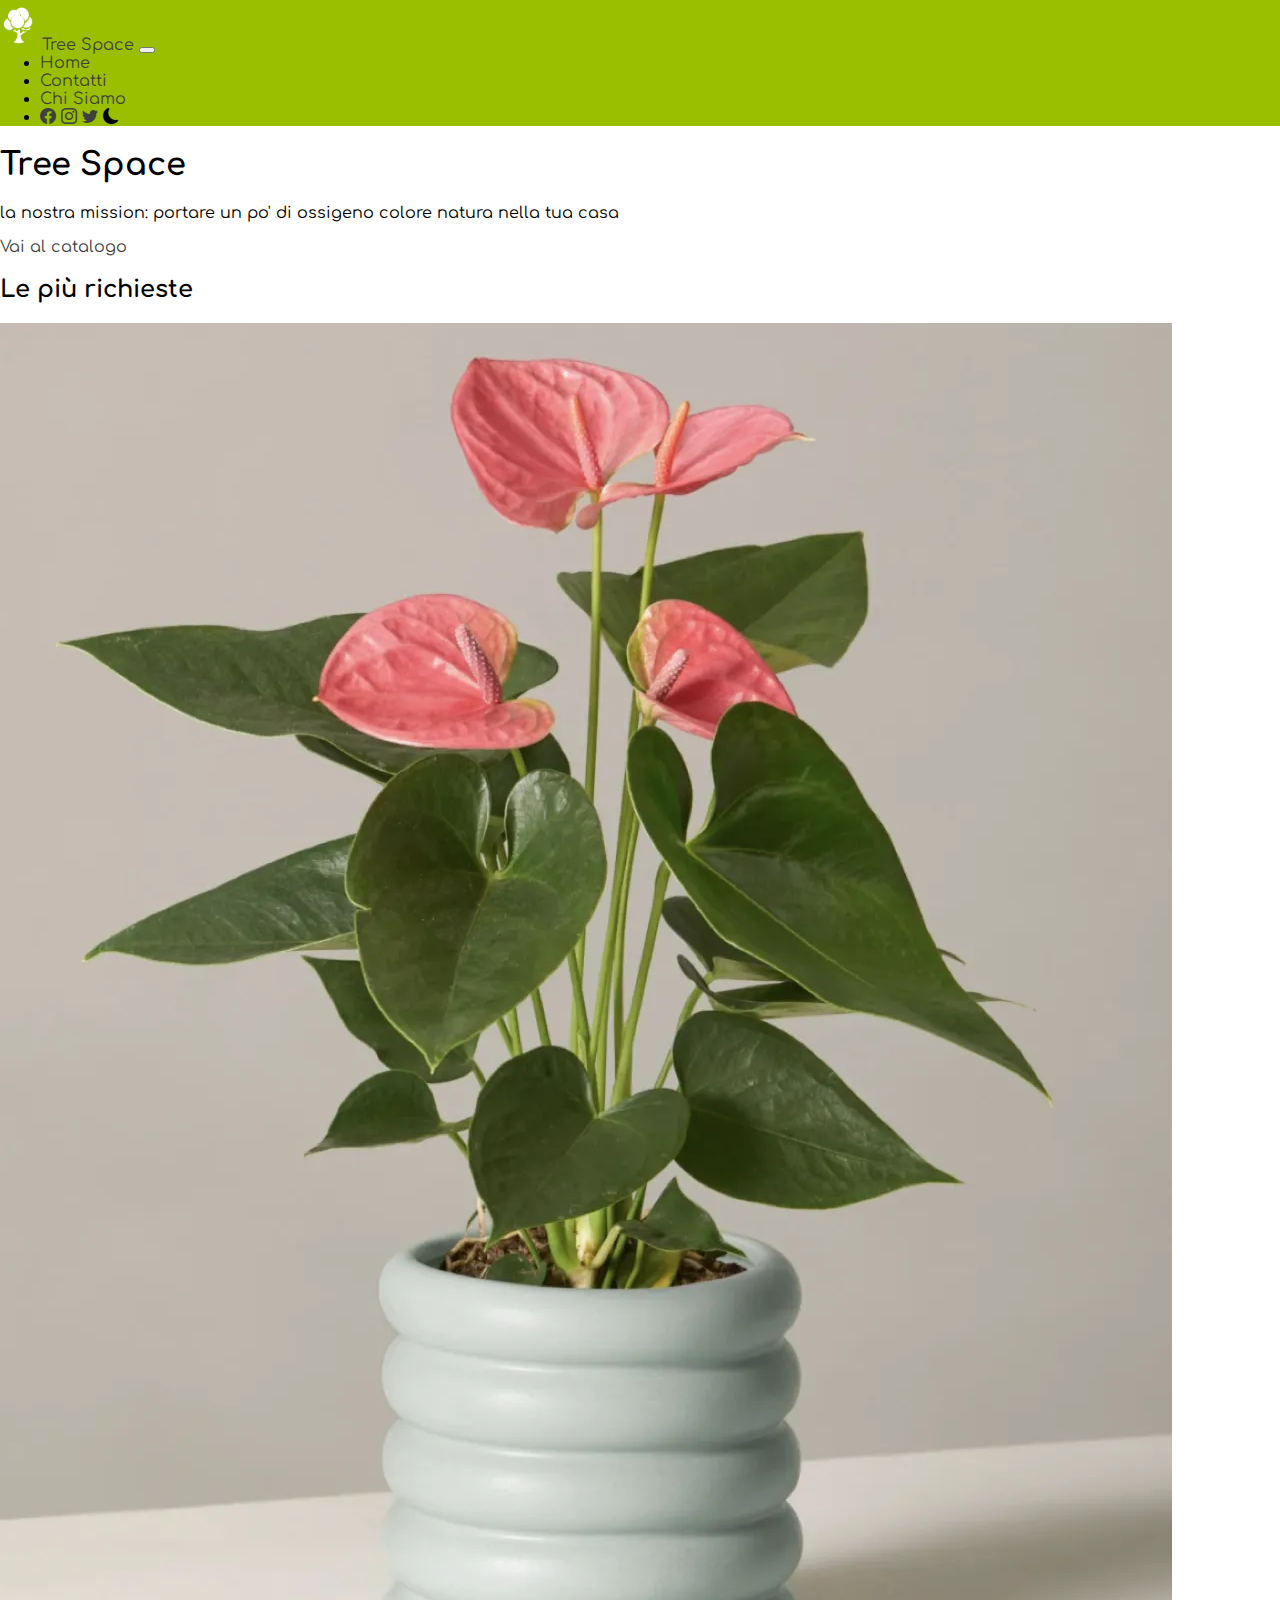
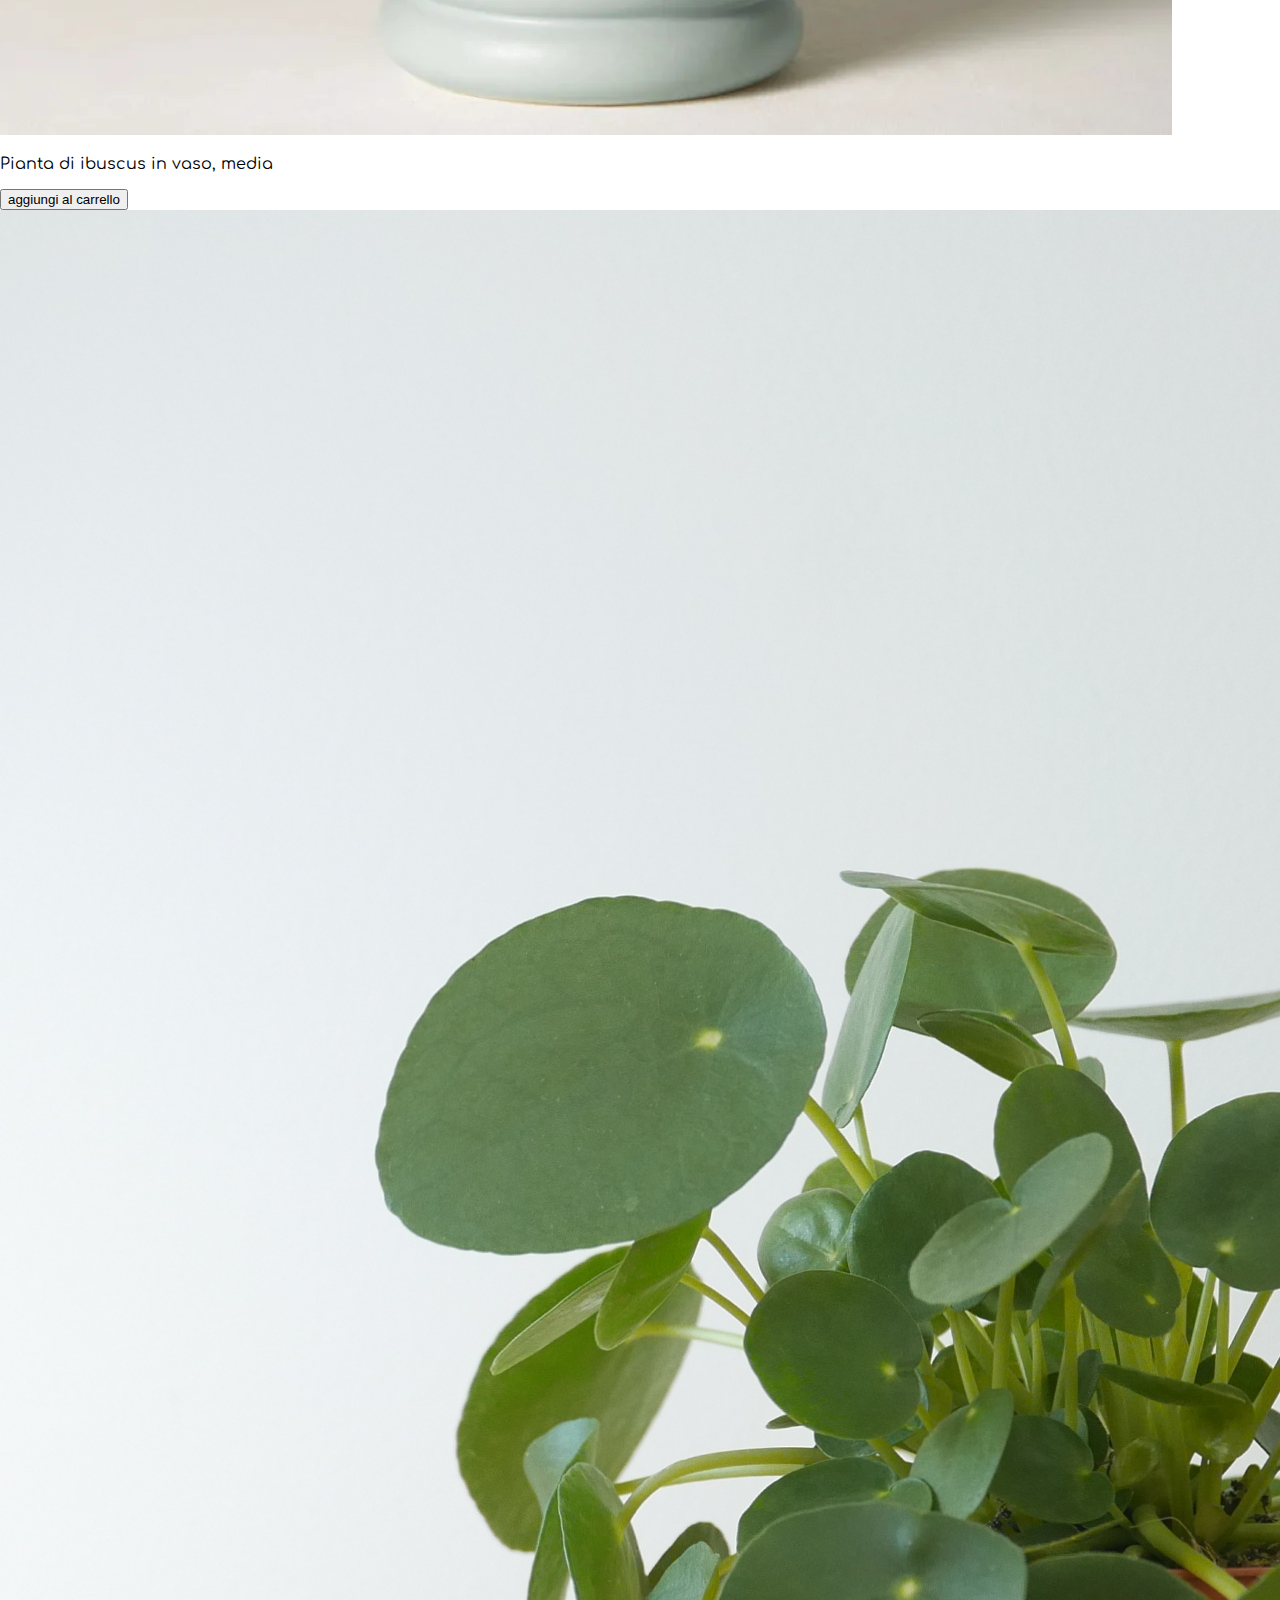
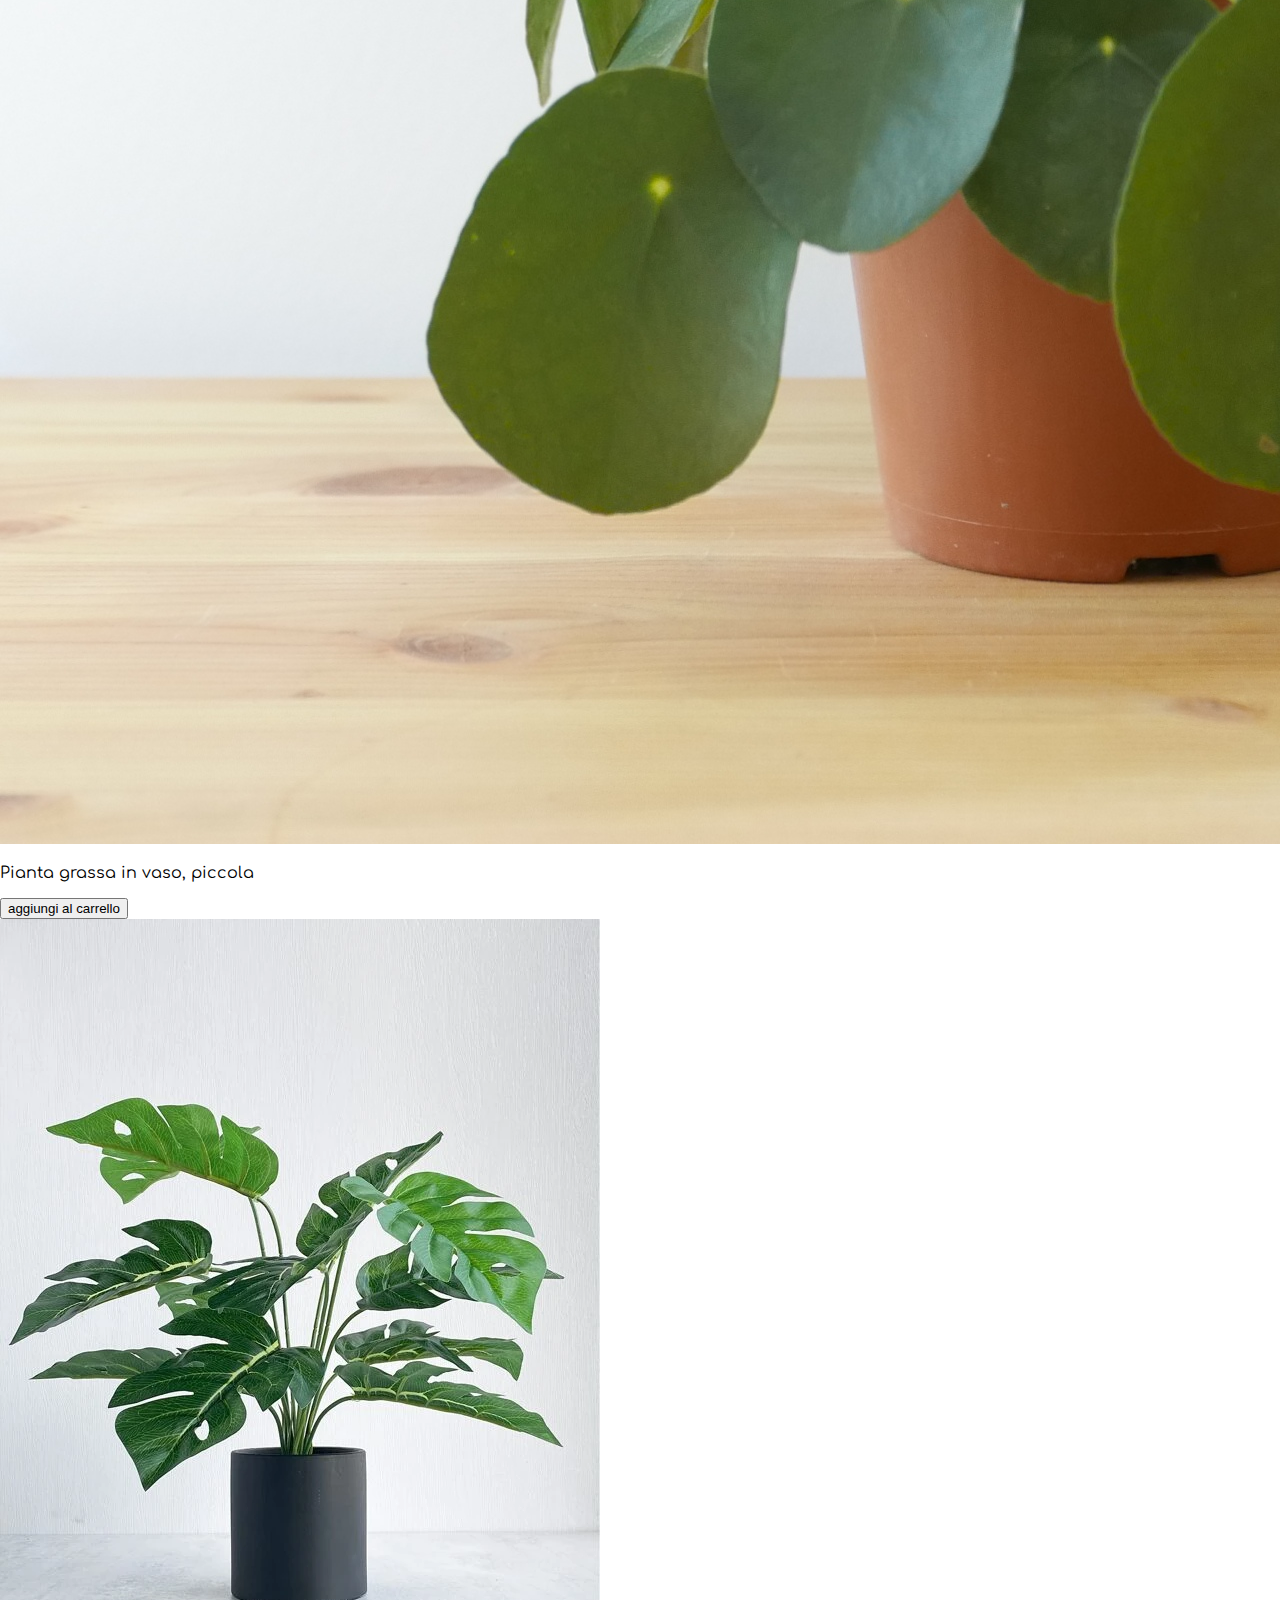
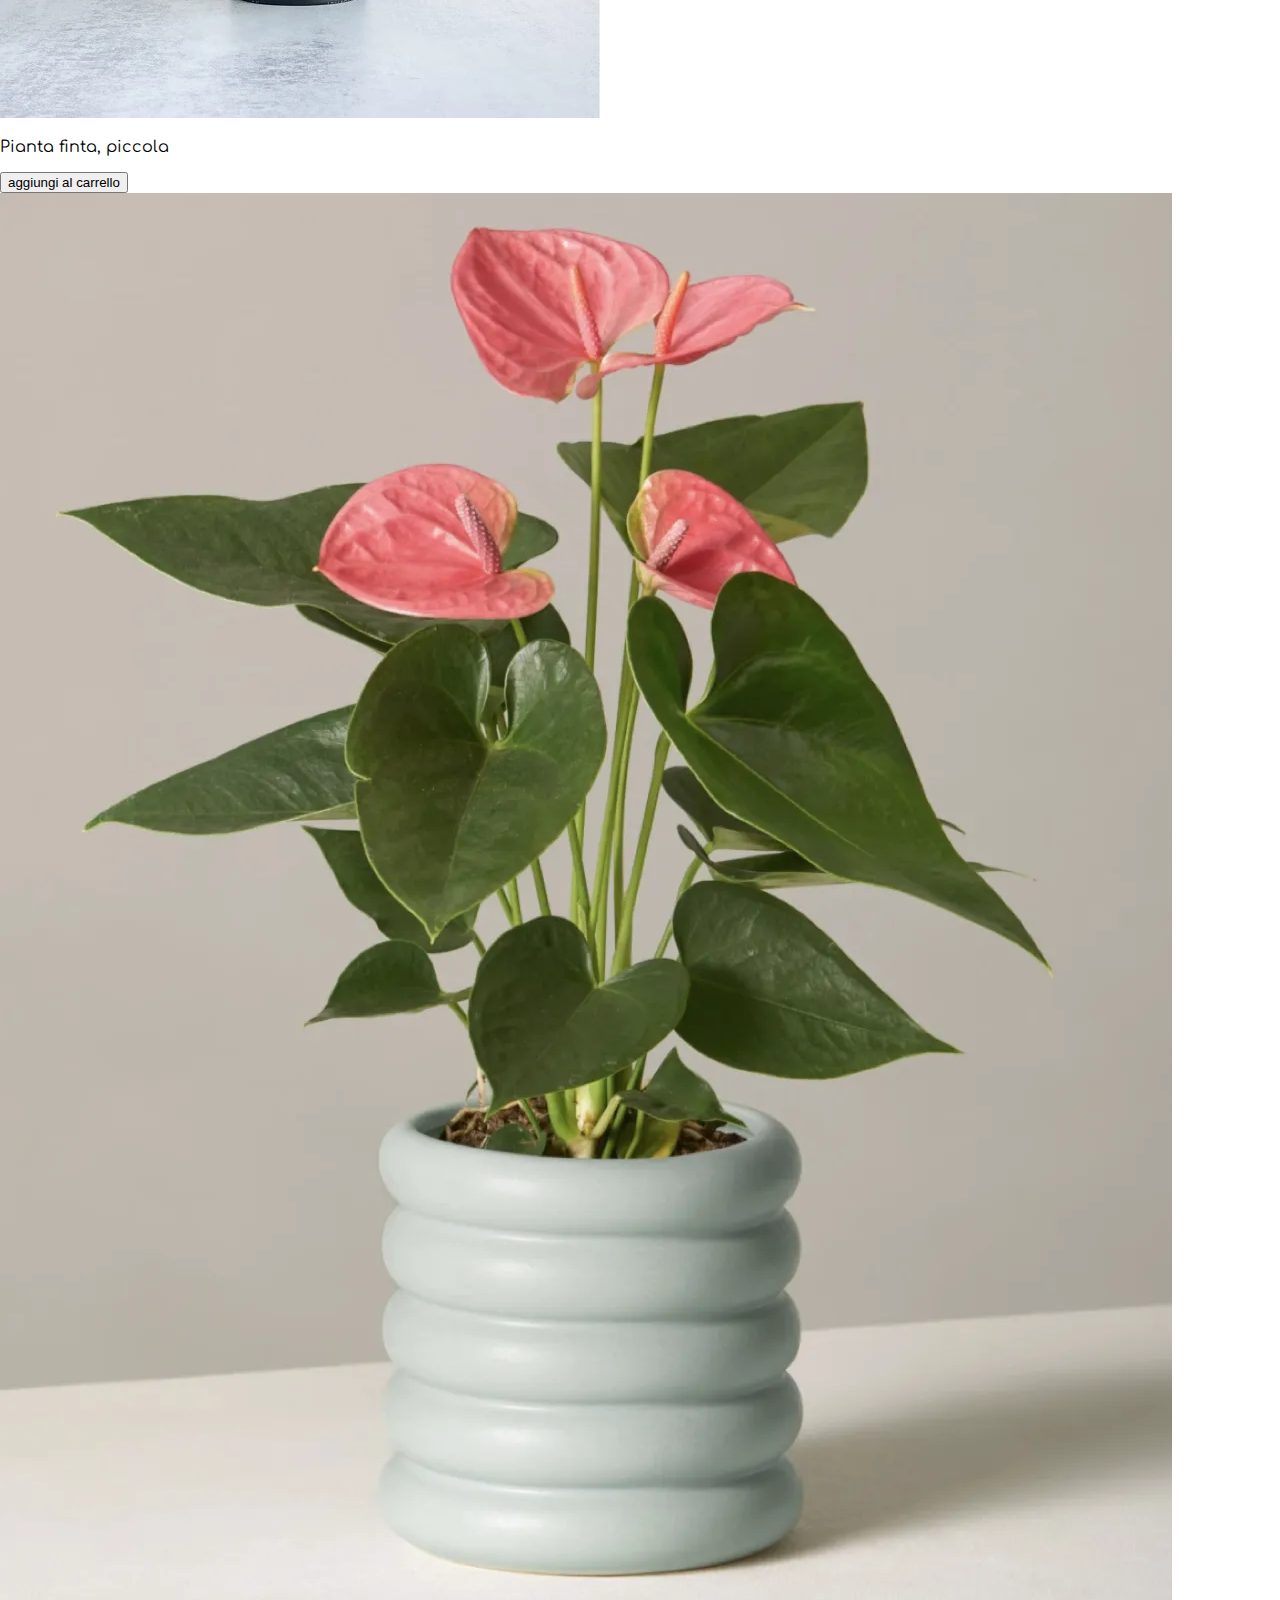
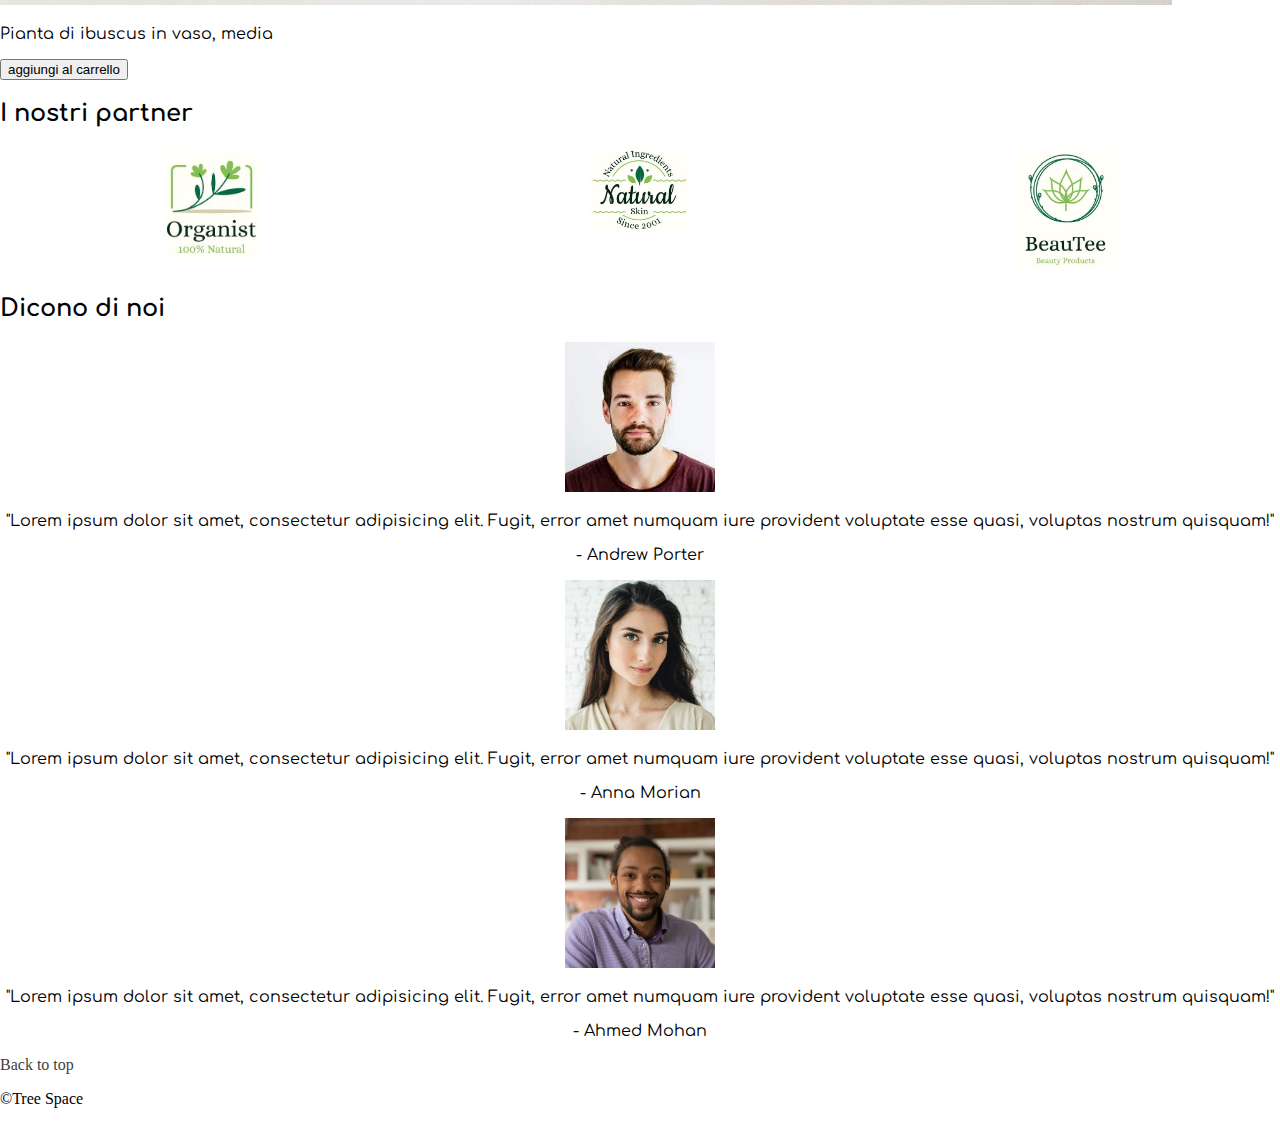
<file: index.html>
<!doctype html>
<html lang="en">

<head>
    <meta charset="utf-8">
    <meta name="viewport" content="width=device-width, initial-scale=1">
    <meta name="description" content="">
    <meta name="author" content="Mark Otto, Jacob Thornton, and Bootstrap contributors">
    <meta name="generator" content="Hugo 0.108.0">
    <title>Tree Space Store</title>

    <link rel="canonical" href="https://getbootstrap.com/docs/5.3/examples/album/">

    <link href="https://cdn.jsdelivr.net/npm/bootstrap@5.3.0-alpha1/dist/css/bootstrap.min.css" rel="stylesheet"
        integrity="sha384-GLhlTQ8iRABdZLl6O3oVMWSktQOp6b7In1Zl3/Jr59b6EGGoI1aFkw7cmDA6j6gD" crossorigin="anonymous">
    <link rel="stylesheet" href="https://cdn.jsdelivr.net/npm/bootstrap-icons@1.10.3/font/bootstrap-icons.css">
    <link rel="stylesheet" href="./assets/css/app.css">
    <style>
        .bd-placeholder-img {
            font-size: 1.125rem;
            text-anchor: middle;
            -webkit-user-select: none;
            -moz-user-select: none;
            user-select: none;
        }

        @media (min-width: 768px) {
            .bd-placeholder-img-lg {
                font-size: 3.5rem;
            }
        }
    </style>


</head>

<body>

    <header>
        <nav class="navbar navbar-expand-md">
            <a href="#">
                <img src="./assets/img/albero.jpg" alt="albero-logo">
                Tree Space
            </a>
            <button class="navbar-toggler" type="button" data-toggle="collapse" data-target="#navbarNav"
                aria-controls="navbarNav" aria-expanded="false" aria-label="Toggle navigation">
                <span class="navbar-toggler-icon"></span>
            </button>
            <div class="collapse navbar-collapse" id="navbarNav">
                <ul class="navbar-nav">
                    <li class="nav-item active"><a class="nav-link" href="#">Home</a></li>
                    <li class="nav-item"><a class="nav-link" href="./contatti.html">Contatti<a></li>
                    <li class="nav-item"><a class="nav-link" href="./aboutUs.html">Chi Siamo</a></li>

                    <li class="nav-item">
                        <a href="https://www.facebook.com/">
                            <i class="bi bi-facebook me-2"></i>
                        </a>
                        <a href="https://www.instagram.com/"><i class="bi bi-instagram me-2"></i>
                        </a>
                        <a href="https://www.twitter.com/"><i class="bi bi-twitter me-2"></i></a>
                        <i class="bi bi-moon-fill dark-theme ms-2"></i>
                        <i class="bi bi-sun-fill light-theme ms-2"></i>
                </ul>
            </div>
        </nav>
    </header>

    <main>

        <section class="p-5 text-center ">
            <!-- <img src="./assets/img/piante_appartamento.jpg"
                style="position: absolute; top:0; left:0; opacity: 0.3; width: 100%; aspect-ratio: 1/1;" alt=""> -->
            <div class="row py-lg-5">
                <div class="col-lg-6 col-md-8 mx-auto">
                    <h1 class="fw-light">Tree Space</h1>
                    <p class="lead text-muted">
                        la nostra mission: portare un po' di ossigeno colore natura nella tua casa
                    </p>
                    <p>
                        <a href="#" class="btn btn-success my-2">Vai al catalogo</a>
                    </p>
                </div>
            </div>
        </section>
        <div class="container">


            <div class="album py-4 ">
                <h2>Le più richieste</h2>
                <!-- <div class="row row-cols-1 row-cols-sm-2 row-cols-md-3 g-3"> -->
                <div class="row  g-3">
                    <div class="col-12 col-sm-6 col-md-4 col-lg-3">
                        <div class="card shadow-sm">
                            <img src="./assets/img/pianta1.webp" alt="pianta">
                            <div class="card-body d-flex flex-column justify-content-between">
                                <p class="card-text">Pianta di ibuscus in vaso, media</p>
                                <div class="d-flex justify-content-between align-items-center">
                                    <div class="btn-group">
                                        <button type="button" class="btn btn-sm btn-outline-success">aggiungi al
                                            carrello</button>
                                    </div>
                                </div>
                            </div>
                        </div>
                    </div>
                    <div class="col-12 col-sm-6 col-md-4 col-lg-3">
                        <div class="card shadow-sm">
                            <img src="./assets/img/pianta2.jpg" alt="pianta">
                            <div class="card-body d-flex flex-column justify-content-between">
                                <p class="card-text">Pianta grassa in vaso, piccola</p>
                                <div class="d-flex justify-content-between align-items-center">
                                    <div class="btn-group">
                                        <button type="button" class="btn btn-sm btn-outline-success">aggiungi al
                                            carrello</button>
                                    </div>
                                </div>
                            </div>
                        </div>
                    </div>
                    <div class="col-12 col-sm-6 col-md-4 col-lg-3">
                        <div class="card shadow-sm">
                            <img src="./assets/img/pianta3.webp" alt="pianta1">
                            <div class="card-body d-flex flex-column justify-content-between">
                                <p class="card-text">Pianta finta, piccola</p>
                                <div class="d-flex justify-content-between align-items-center">
                                    <div class="btn-group">
                                        <button type="button" class="btn btn-sm btn-outline-success">aggiungi al
                                            carrello</button>
                                    </div>
                                </div>
                            </div>
                        </div>
                    </div>
                    <div class="col-12 col-sm-6 col-md-4 col-lg-3">
                        <div class="card shadow-sm">
                            <img src="./assets/img/pianta1.webp" alt="pianta1">
                            <div class="card-body d-flex flex-column justify-content-between">
                                <p class="card-text">Pianta di ibuscus in vaso, media</p>
                                <div class="d-flex justify-content-between align-items-center">
                                    <div class="btn-group">
                                        <button type="button" class="btn btn-sm btn-outline-success">aggiungi al
                                            carrello</button>
                                    </div>
                                </div>
                            </div>
                        </div>
                    </div>

                </div>
            </div>


            <div class="partners my-4">
                <h2 class="pt-4 mt-4">I nostri partner</h2>
                <div class="partners-list">
                    <div class="partner"><img src="./assets/img/logo2.png" alt=""></div>
                    <div class="partner"><img src="./assets/img/logo3.png" alt=""></div>
                    <div class="partner"><img src="./assets/img/logo4.png" alt=""></div>
                </div>
            </div>

            <!--inizio carosello -->
            <h2 class="pt-4 mt-4 d-none d-sm-block">Dicono di noi</h2>
            <div id="carousel-testimonials" class="carousel slide d-none d-sm-block mb-4 carousel-dark "
                data-ride="carousel">
                <div class="carousel-inner">
                    <div class="carousel-item active" data-interval="100000">
                        <img src="./assets/img/testimonial1.jpeg" class=" my-4 rounded-circle shadow-1-strong"
                            alt="sample image" />
                        <p class="lead font-italic mx-4 mx-md-5">
                            "Lorem ipsum dolor sit amet, consectetur adipisicing elit. Fugit, error amet
                            numquam iure provident voluptate esse quasi, voluptas nostrum quisquam!"
                        </p>
                        <p class="text-muted mb-0">- Andrew Porter </p>
                    </div>
                    <div class="carousel-item" data-interval="100000">
                        <img src="./assets/img/testimonial2.jpg" class="my-4 rounded-circle shadow-1-strong"
                            alt="sample image" />
                        <p class="lead font-italic mx-4 mx-md-5">
                            "Lorem ipsum dolor sit amet, consectetur adipisicing elit. Fugit, error amet
                            numquam iure provident voluptate esse quasi, voluptas nostrum quisquam!"
                        </p>
                        <p class="text-muted mb-0">- Anna Morian</p>
                    </div>
                    <div class="carousel-item" data-interval="100000">

                        <img src="./assets/img/testimonial3.jpg" class="my-4 rounded-circle shadow-1-strong"
                            alt="sample image" />
                        <p class="lead font-italic mx-4 mx-md-5">
                            "Lorem ipsum dolor sit amet, consectetur adipisicing elit. Fugit, error amet
                            numquam iure provident voluptate esse quasi, voluptas nostrum quisquam!"
                        </p>
                        <p class="text-muted mb-0">- Ahmed Mohan</p>
                    </div>
                </div>
                <a class="carousel-control-prev" href="#carousel-testimonials" role="button" data-slide="prev">
                    <span class="carousel-control-prev-icon" aria-hidden="true"></span>
                    <span></span>
                </a>
                <a class="carousel-control-next" href="#carousel-testimonials" role="button" data-slide="next">
                    <span class="carousel-control-next-icon" aria-hidden="true"></span>
                    <span></span>
                </a>
            </div>
            <!-- fine carosello -->

        </div>

    </main>

    <footer class="text-muted py-4 bg-light">
        <div class="container">
            <p class="float-end mb-1">
                <a href="#">Back to top</a>
            </p>
            <p class="mb-1">&copy;Tree Space</p>

        </div>
    </footer>

    <script src="https://code.jquery.com/jquery-3.3.1.slim.min.js"
        integrity="sha384-q8i/X+965DzO0rT7abK41JStQIAqVgRVzpbzo5smXKp4YfRvH+8abtTE1Pi6jizo"
        crossorigin="anonymous"></script>
    <script src="https://cdn.jsdelivr.net/npm/popper.js@1.14.7/dist/umd/popper.min.js"
        integrity="sha384-UO2eT0CpHqdSJQ6hJty5KVphtPhzWj9WO1clHTMGa3JDZwrnQq4sF86dIHNDz0W1"
        crossorigin="anonymous"></script>
    <script src="https://cdn.jsdelivr.net/npm/bootstrap@4.3.1/dist/js/bootstrap.min.js"
        integrity="sha384-JjSmVgyd0p3pXB1rRibZUAYoIIy6OrQ6VrjIEaFf/nJGzIxFDsf4x0xIM+B07jRM"
        crossorigin="anonymous"></script>
    <script src="./assets/js/app.js"></script>

</body>

</html>
</file>
<file: assets/css/app.css>
@import url("https://fonts.googleapis.com/css2?family=Comfortaa:wght@300;600&display=swap");
body {
  margin: 0;
}

a {
  text-decoration: none;
  color: rgb(63, 63, 63);
}

ul {
  margin: 0;
}

nav {
  background-color: rgb(154, 191, 0);
  font-family: "Comfortaa", cursive;
}
nav img {
  height: 50px;
}
nav .dark-theme {
  cursor: pointer;
}
nav .light-theme {
  cursor: pointer;
}

main {
  font-family: "Comfortaa", cursive;
}
@media screen and (max-width: 720px) {
  main {
    font-size: 0.8em;
  }
}

.carousel-item {
  width: 100%;
  text-align: center;
}
.carousel-item img {
  width: 50%;
  max-width: 150px;
  aspect-ratio: 1/1;
  -o-object-fit: cover;
     object-fit: cover;
}

.controls span {
  color: black;
}

.card {
  max-width: 300px;
  height: 100%;
}
.card img {
  height: 60%;
}

.partners-list {
  text-align: center;
}
@media screen and (min-width: 320px) {
  .partners-list {
    display: flex;
    justify-content: space-around;
  }
}
.partners-list .partner img {
  max-width: 100px;
}/*# sourceMappingURL=app.css.map */
</file>
